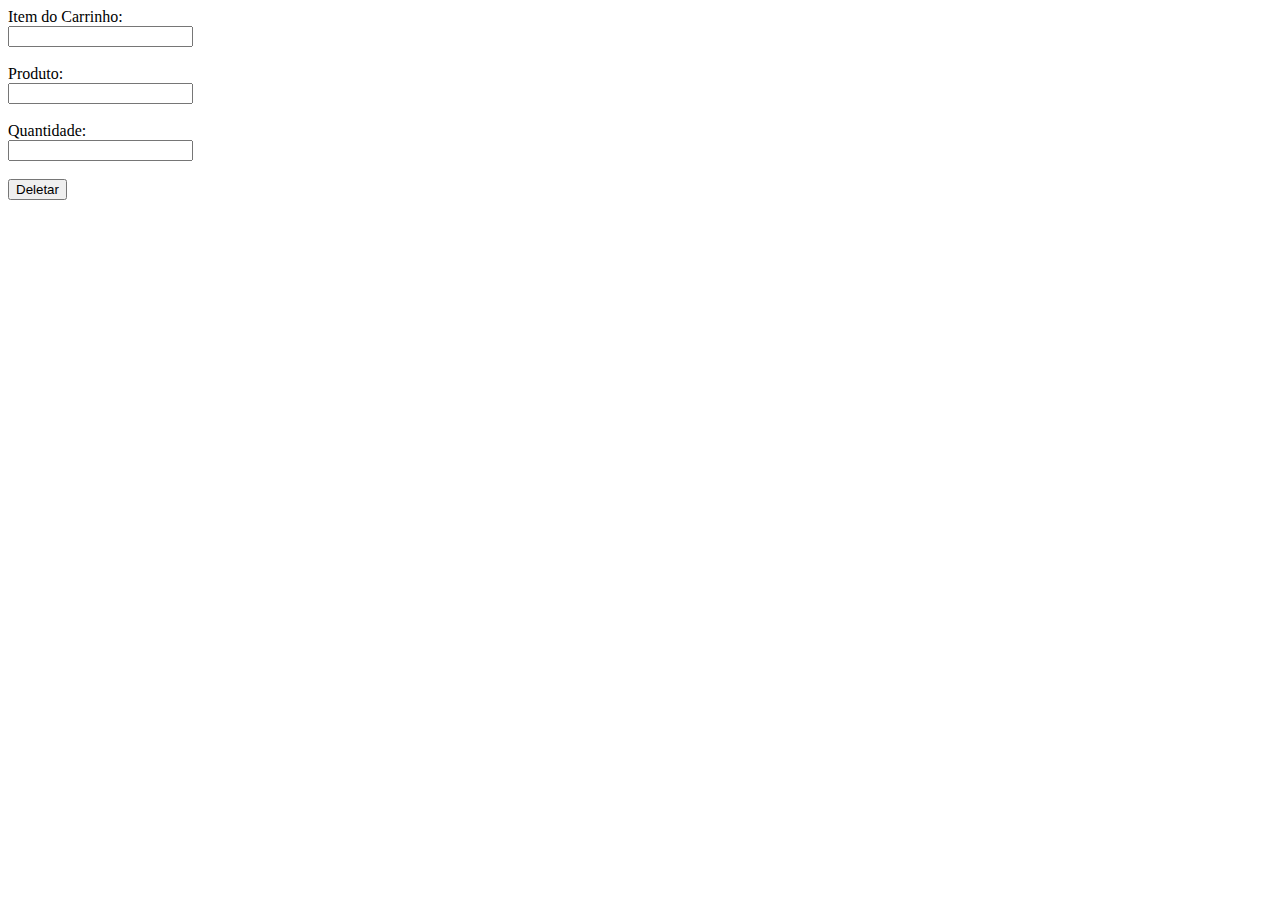
<file: projetoMarianasCafe/target/classes/templates/delete.html>
<html>

<head>
  <title>Remover do Carrinho</title>
  <meta http-equiv="Content-Type" content="text/html; charset=UTF-8" />
</head>

<body>
<form action="/delete" method="POST" modelAttribute="itemCarrinho">

  Item do Carrinho:<br>
  <input type="text" name="id" th:value="${itemCarrinho.id}" readOnly="true"><br>
  <br>

  Produto:<br>
  <input type="text" th:value="${itemCarrinho.produto.nome}" readOnly="true"><br>
  <br>

  Quantidade:<br>
  <input type="text" name="quantidade" th:value="${itemCarrinho.quantidade}" readOnly="true"><br>
  <br>
  <input type="submit" value="Deletar">

</form>

</body>

</html>
</file>
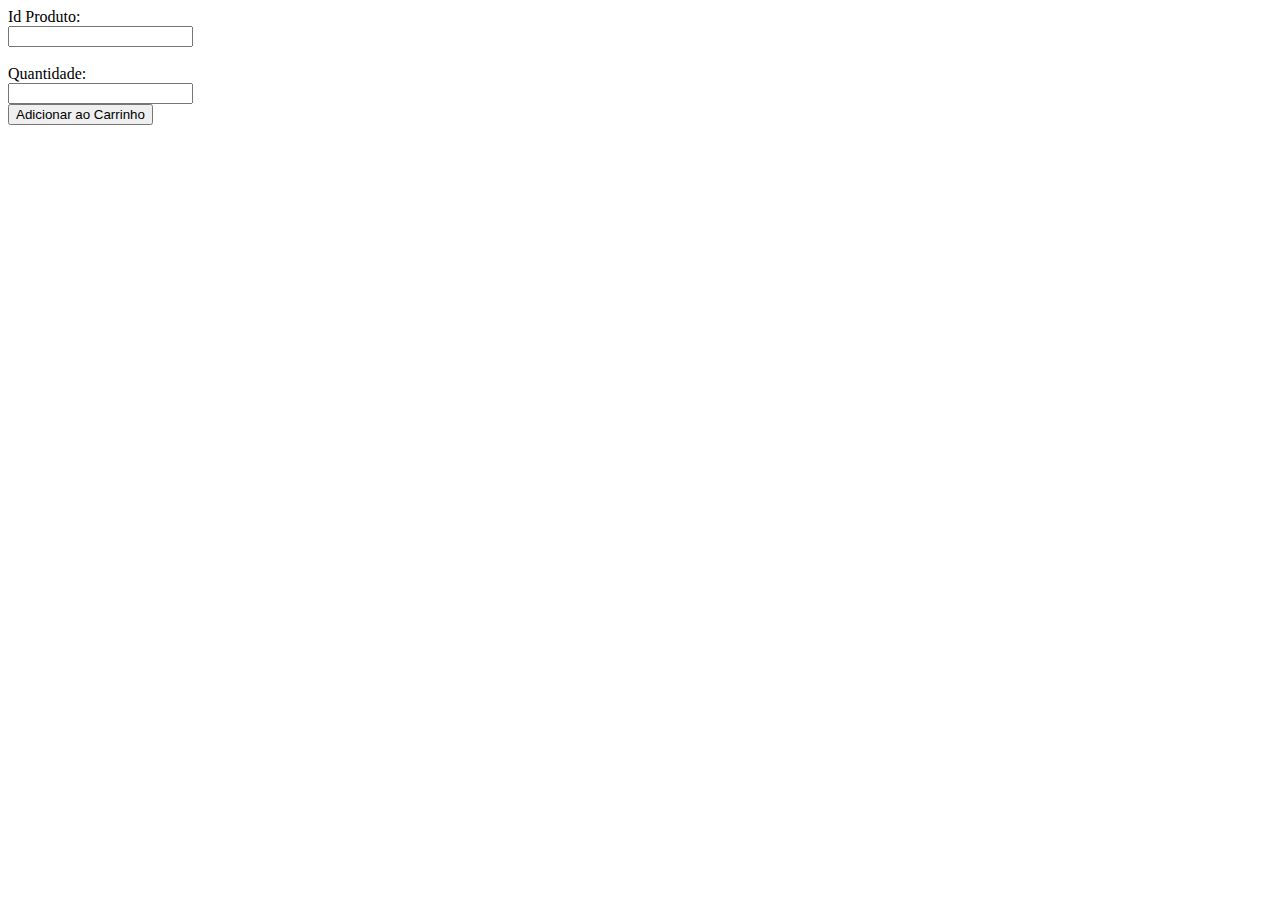
<file: projetoMarianasCafe/target/classes/templates/insert.html>
<html>

<head>
  <title>Comprar Produto</title>
  <meta http-equiv="Content-Type" content="text/html; charset=UTF-8" />
</head>

<body>
<form action="/insert" method="POST" modelAttribute="itemCarrinho">


  Id Produto:<br>
  <input type="text" name="produto"><br>
  <br>

  Quantidade:<br>
  <input type="number" name="quantidade"><br>


  <input type="submit" value="Adicionar ao Carrinho">
</form>
</body>

</html>
</file>
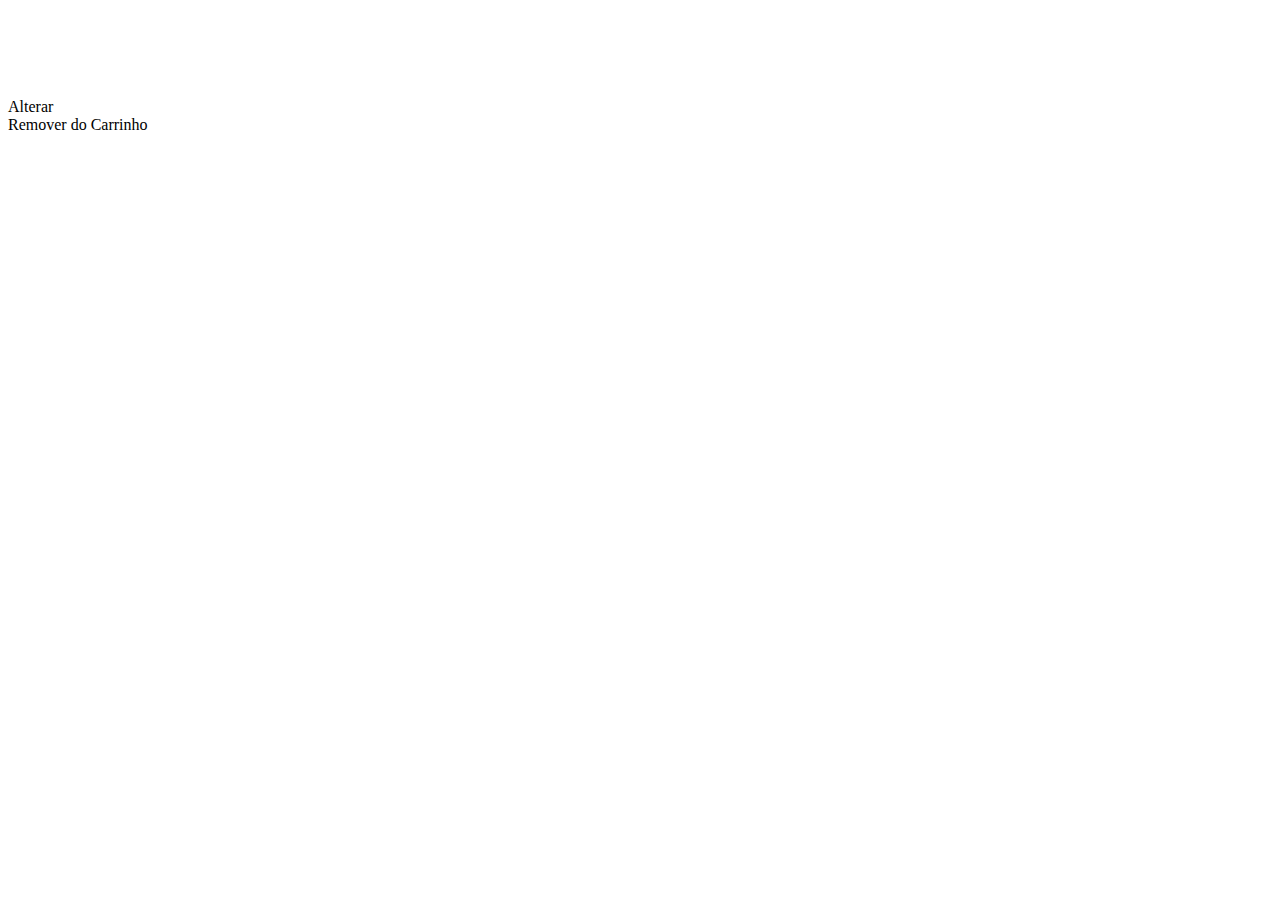
<file: projetoMarianasCafe/target/classes/templates/read.html>
<html>
<head>
    <title>Ver Carrinho</title>
    <meta http-equiv="Content-Type" content="text/html; charset=UTF-8" />
</head>

<body th:each="item : ${itensCarrinho}">
    <span th:text="${'ID: ' + item.id}"></span><br>
    <span th:text="${'Produto: ' + item.produto.nome}"></span><br>
    <span th:text="${'Preço Unitário: R$ ' + item.produto.preco}"></span><br>
    <span th:text="${'Qtd: ' + item.quantidade}"></span><br>
    <span th:text="${'Subtotal: R$ ' + (item.produto.preco * item.quantidade)}"></span><br>
    <span><a th:href="@{/update(id=${item.id})}">Alterar</a></span><br>
    <span><a th:href="@{/delete(id=${item.id})}">Remover do Carrinho</a></span><br>
    <br>
    <br>
</body>
</html>
</file>
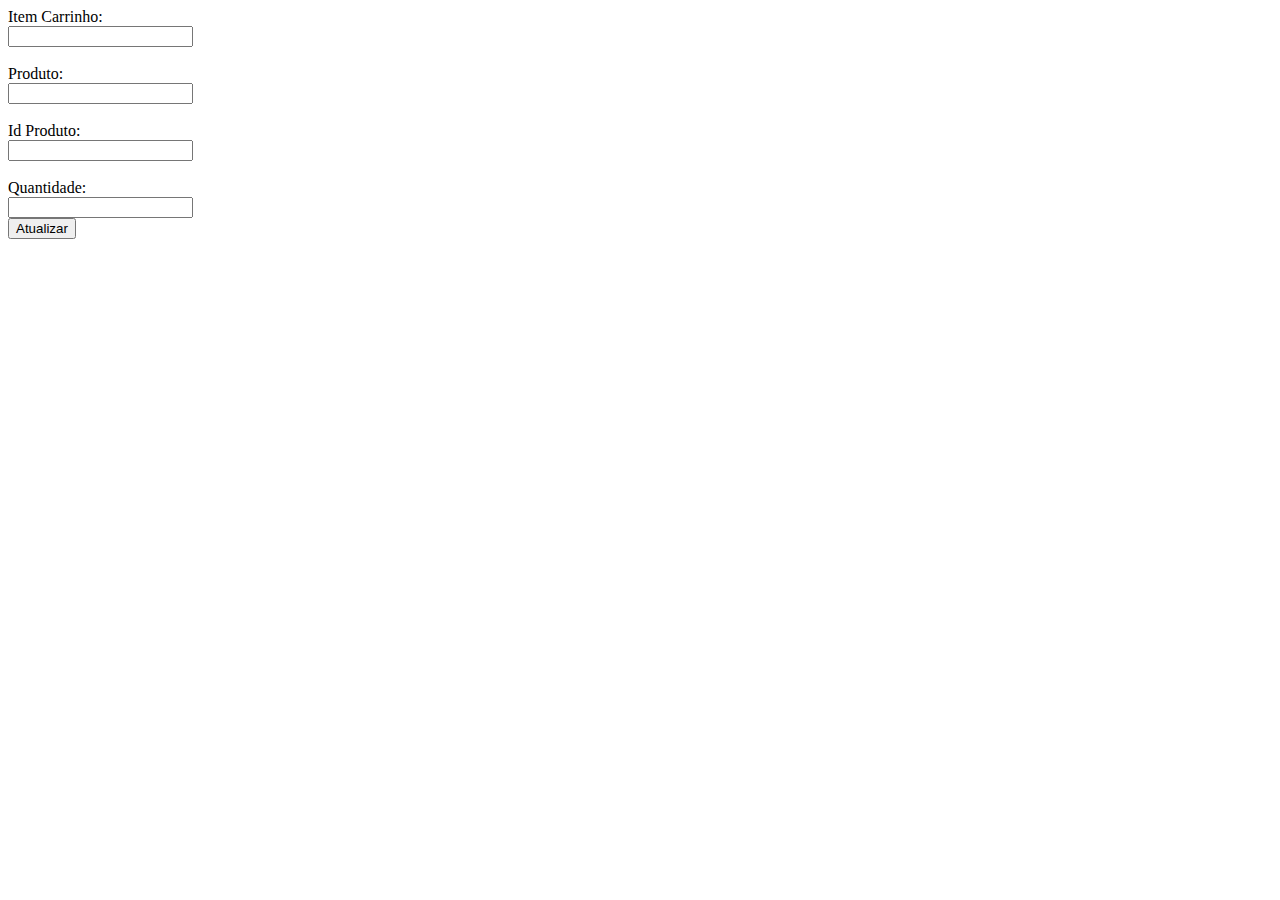
<file: projetoMarianasCafe/target/classes/templates/update.html>
<html>

<head>

  <title>Atualizar Item</title>
  <meta http-equiv="Content-Type" content="text/html; charset=UTF-8" />

</head>

<body>
<form action="/update" method="POST" modelAttribute="itemCarrinho">



  Item Carrinho:<br>
  <input type="text" name="id" th:value="${itemCarrinho.id}" readOnly="true"><br>
  <br>

  Produto:<br>
  <input type="text" th:value="${itemCarrinho.produto.nome}" readOnly="true"><br>
  <br>

  Id Produto:<br>
  <input type="text" name="produto" th:value="${itemCarrinho.produto.id}" readOnly="true"><br>
  <br>

  Quantidade:<br>
  <input type="text" name="quantidade" th:value="${itemCarrinho.quantidade}"><br>


  <input type="submit" value="Atualizar">

</form>
</body>
</html>
</file>
